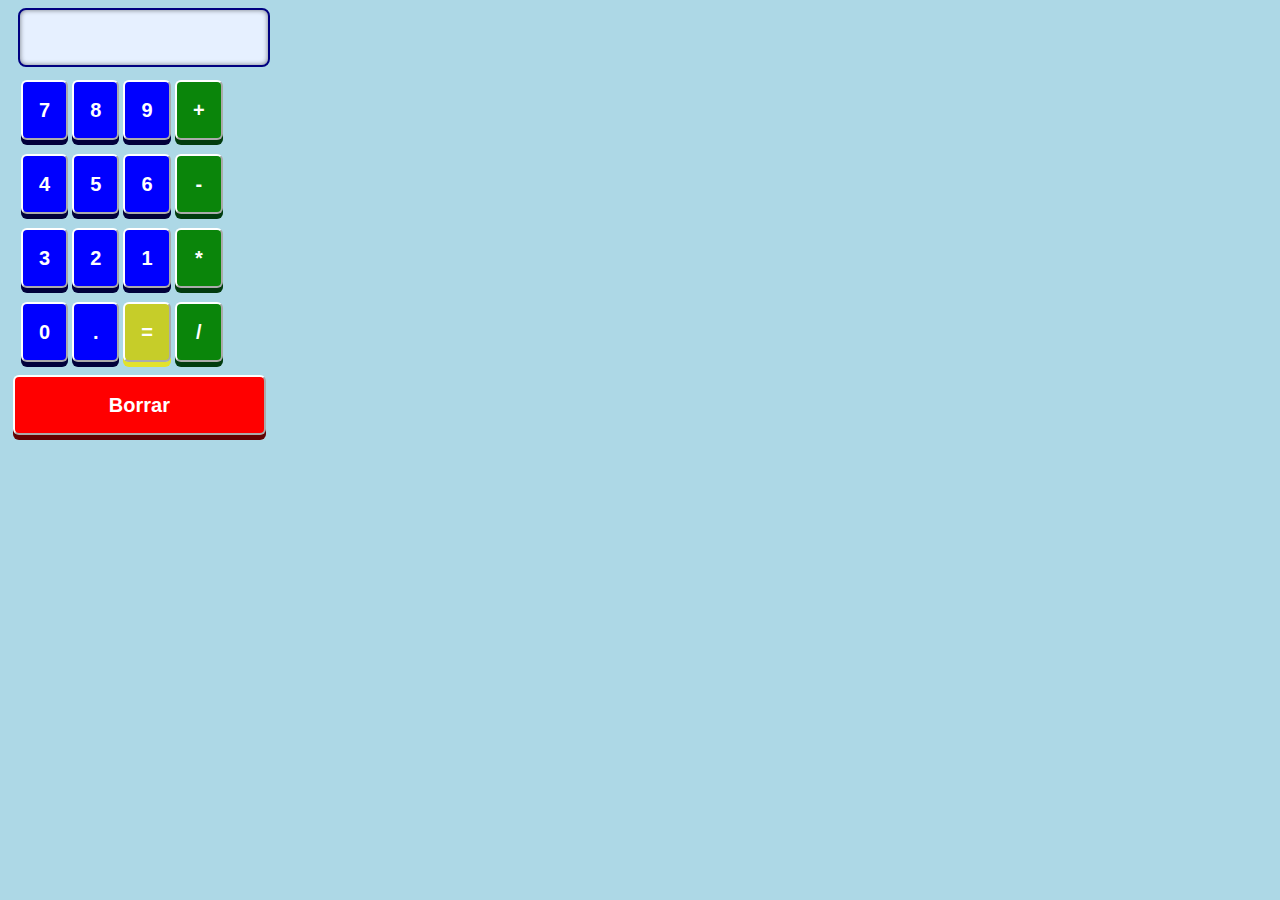
<file: diagnostico/actividad-3/index.html>
<!DOCTYPE html>
<html lang="en">
<head>
    <meta charset="UTF-8">
    <meta name="viewport" content="width=device-width, initial-scale=1.0">
    <title>CALCULADORA</title>
    <link rel="stylesheet" href="style.css">
</head>
<body>
    <input id="display" type="text" readonly class="display">

    <table>
        <tr>
            <td><button id="button7" class="button">7</button></td>
            <td><button id="button8" class="button">8</button></td>
            <td><button id="button9" class="button">9</button></td>
            <td><button id="buttonSumar" class="buttonOperacion">+</button></td>
        </tr>
        <tr>
            <td><button id="button4" class="button">4</button></td>
            <td><button id="button5" class="button">5</button></td>
            <td><button id="button6" class="button">6</button></td>
            <td><button id="buttonMenos" class="buttonOperacion">-</button></td>
        </tr>
        <tr>
            <td><button id="button3" class="button">3</button></td>
            <td><button id="button2" class="button">2</button></td>
            <td><button id="button1" class="button">1</button></td>
            <td><button id="buttonMultiplicacion" class="buttonOperacion">*</button></td>
        </tr>
        <tr>
            <td><button id="button0" class="button">0</button></td>
            <td><button id="buttonPunto" class="button">.</button></td>
            <td><button id="buttonIgual" class="buttonIgual">=</button></td>
            <td><button id="buttonDivision" class="buttonOperacion">/</button></td>
        </tr>
    </table>

    <button id="buttonBorrar" class="buttonBorrar">Borrar</button>

    <script src="refactoring_calc.js"></script>
</body>
</html>
</file>
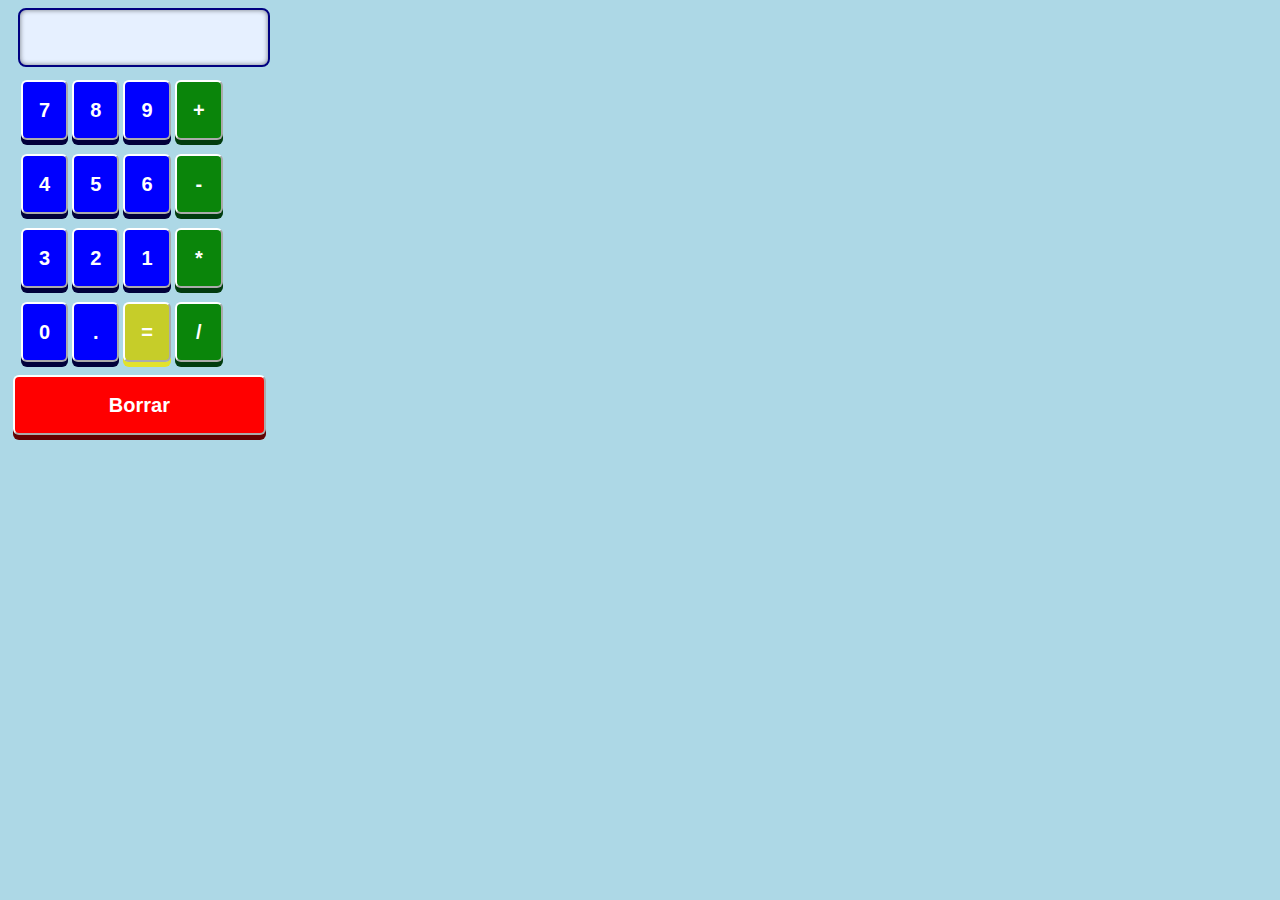
<file: diagnostico/actividad-1/calculadora.html>
<!DOCTYPE html>
<html lang="en">
    <head>
        <meta charset="UTF-8">
        <meta name="viewport" content="width=device-width, initial-scale=1.0">
        <title>CALCULADORA</title>

        <style>
            .display{
                width: 18%;
                height: 35px;
                font-size: 24px;
                text-align: right;
                padding: 10px; 
                margin-bottom: 5px; 
                margin-left: 10px;
                border-radius: 8px; 
                border: 2px solid #000080;
                background-color: #e6f0ff;
                box-shadow: inset 0 0 5px rgba(0,0,0,0.5);
            }
            
            .button{
                color: white;
                font-family: Arial, Helvetica, sans-serif;
                font-weight: bold;
                font-size: 20px;
                
                background-color:blue ;
                box-shadow: 0px 5px rgb(1, 1, 59);

                width: 100%;
                height:  60px;

                border-radius: 6px;
                border-color: white;
                margin: 5px 10px;
            }  
            
            .buttonOperacion{
                color: white;
                font-family: Arial, Helvetica, sans-serif;
                font-weight: bold;
                font-size: 20px;
                
                background-color:rgb(10, 133, 10) ;
                box-shadow: 0px 5px rgb(2, 59, 14);

                width: 100%;
                height:  60px;

                border-radius: 6px;
                border-color: white;
                margin: 5px 10px;
            }

            .buttonBorrar {
                color: white;
                font-family: Arial, Helvetica, sans-serif;
                font-weight: bold;
                font-size: 20px;
                
                background-color:red ;
                box-shadow: 0px 5px rgb(99, 3, 3);

                width: 20%;
                height:  60px;

                border-radius: 6px;
                border-color: white;
                margin: 5px 5px;
            }

            .buttonIgual{
                color: white;
                font-family: Arial, Helvetica, sans-serif;
                font-weight: bold;
                font-size: 20px;
                
                background-color:rgba(202, 202, 4, 0.836) ;
                box-shadow: 0px 5px rgb(226, 226, 44);

                width: 100%;
                height:  60px;

                border-radius: 6px;
                border-color: white;
                margin: 5px 10px;
            }

            body {
              background-color: lightblue;
            }
            h1 {
              color: navy;
            }
          </style>
    </head>

    <body>
            <td><input id = "display" type = "text" readonly class="display"></td>
    <table>
        <tr>
            <td><button id = "button7" class = "button"> 7 </button></td>
            <td><button id = "button8" class = "button"> 8 </button></td>
            <td><button id = "button9" class = "button"> 9 </button></td>
            <td><button id = "buttonSumar" class = "buttonOperacion"> + </button></td>
        </tr>
        <tr>
            <td><button id = "button4" class = "button"> 4 </button></td>
            <td><button id = "button5" class = "button"> 5 </button></td>
            <td><button id = "button6" class = "button"> 6 </button></td>
            <td> <button id = "buttonMenos" class = "buttonOperacion"> - </button></td>
        </tr>
        <tr>
            <td><button id = "button3" class = "button"> 3 </button></td>
            <td><button id = "button2" class = "button"> 2 </button></td>
            <td><button id = "button1" class = "button"> 1 </button></td>
            <td><button id = "buttonMultiplicacion" class = "buttonOperacion"> * </button></td>
        </tr>
        <tr>
            <td><button id = "button0" class = "button"> 0 </button></td>
            <td><button id = "buttonPunto" class = "button"> . </button></td>
            <td><button id = "buttonIgual" class = "buttonIgual"> = </button></td>
            <td><button id = "buttonDivision" class = "buttonOperacion"> / </button></td>
            
        </tr>
    </table>
            <td><button id = "buttonBorrar" class = "buttonBorrar"> Borrar </button></td>
    </body>

    <script>

        function presionar(valor) {
        document.getElementById("display").value += valor;
        }

        function borrar() {
        document.getElementById('display').value = '';
        }



        function calcular(tokens) {
        
        let i = 0;
        while (i < tokens.length) {
            if (tokens[i] === "*" || tokens[i] === "/") {
            let num1 = Number(tokens[i - 1]);
            let num2 = Number(tokens[i + 1]);
            let resultado = tokens[i] === "*" ? num1 * num2 : num1 / num2;
            tokens.splice(i - 1, 3, resultado.toString());
            i = 0; 
            } else {
            i++;
            }
        }


        i = 0;
        while (i < tokens.length) {
            if (tokens[i] === "+" || tokens[i] === "-") {
            let num1 = Number(tokens[i - 1]);
            let num2 = Number(tokens[i + 1]);
            let resultado = tokens[i] === "+" ? num1 + num2 : num1 - num2;
            tokens.splice(i - 1, 3, resultado.toString());
            i = 0;
            } else {
            i++;
            }
        }

        return tokens[0];
        }

        
        function resolver() {
        let expresion = document.getElementById('display').value;


        let tokens = expresion.match(/(\d+\.?\d*|\+|\-|\*|\/)/g);

        if (tokens === null) {
            document.getElementById('display').value = "Error";
            return;
        }

        let resultado = calcular(tokens);
        document.getElementById('display').value = resultado;
        }


        document.getElementById("button7").addEventListener("click", function() { presionar("7"); });
        document.getElementById("button8").addEventListener("click", function() { presionar("8"); });
        document.getElementById("button9").addEventListener("click", function() { presionar("9"); });
        document.getElementById("buttonSumar").addEventListener("click", function() { presionar("+"); });

        document.getElementById("button4").addEventListener("click", function() { presionar("4"); });
        document.getElementById("button5").addEventListener("click", function() { presionar("5"); });
        document.getElementById("button6").addEventListener("click", function() { presionar("6"); });
        document.getElementById("buttonMenos").addEventListener("click", function() { presionar("-"); });

        document.getElementById("button3").addEventListener("click", function() { presionar("3"); });
        document.getElementById("button2").addEventListener("click", function() { presionar("2"); });
        document.getElementById("button1").addEventListener("click", function() { presionar("1"); });
        document.getElementById("buttonMultiplicacion").addEventListener("click", function() { presionar("*"); });

        document.getElementById("button0").addEventListener("click", function() { presionar("0"); });
        document.getElementById("buttonPunto").addEventListener("click", function() { presionar("."); });
        document.getElementById("buttonIgual").addEventListener("click", function() { resolver(); });
        document.getElementById("buttonDivision").addEventListener("click", function() { presionar("/"); });

        document.getElementById("buttonBorrar").addEventListener("click", function() { borrar(); });

    </script>
    
</html>
</file>
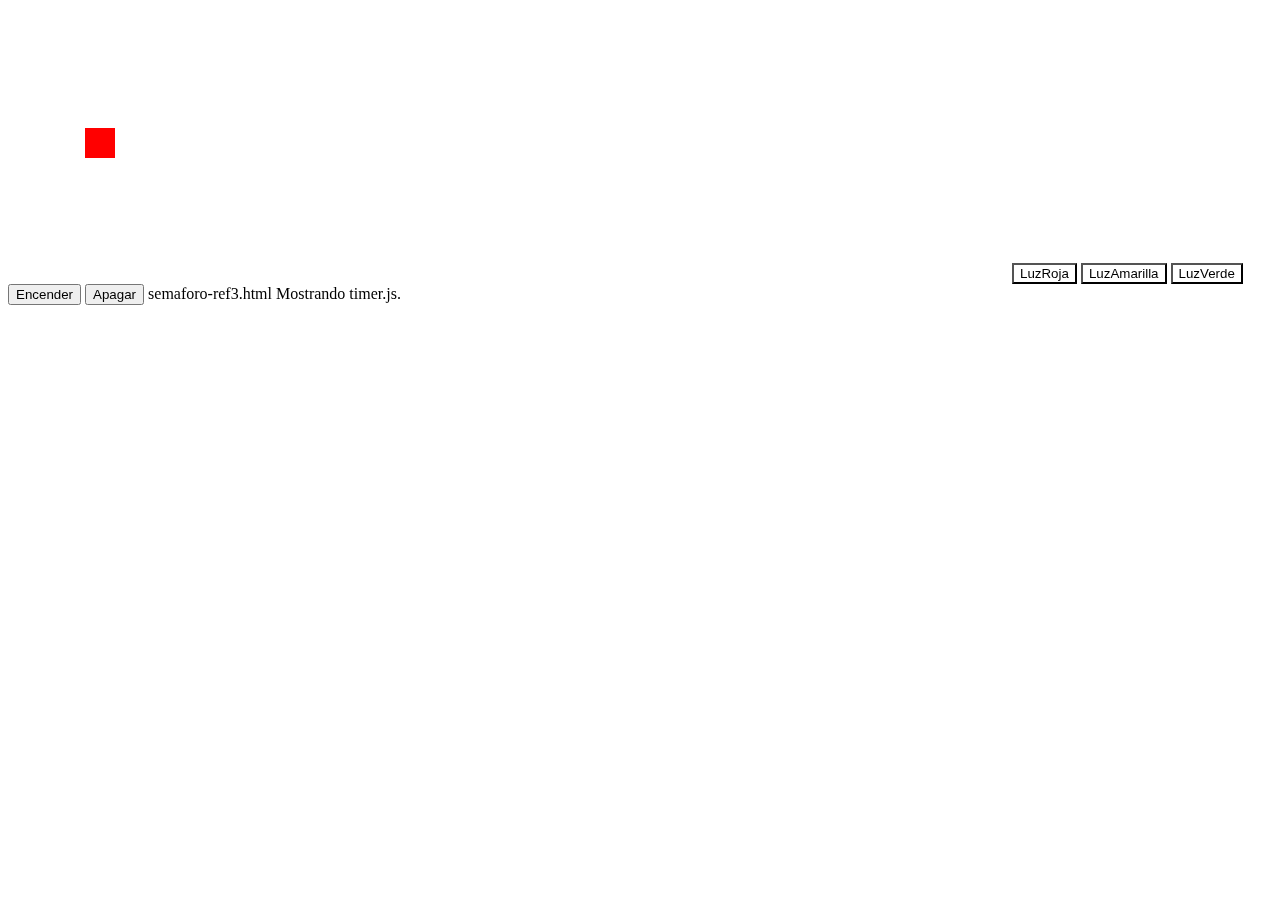
<file: poo/actividad-3/semaforo-ref3.html>
<!DOCTYPE html>
<html lang="en">

<head>
<meta charset="utf-8" />
<title></title>



<style type="text/css">

.luzroja
{
	background-color: red;
	color:white;
}

.luzamarilla
{
	background-color: yellow;
	color:black;
}

.luzverde
{
	background-color: green;
	color:white;
}

.luzapagada
{
	background-color: white;
	color:black;
}

.canvas 
{
    border:1px solid #d3d3d3;
    background-color: #f1f1f1;
}
</style>
</head>
<body>

<button id="red">LuzRoja</button>
<button id="yellow">LuzAmarilla</button>
<button id="green">LuzVerde</button>

<button id="on">Encender</button>
<button id="off">Apagar</button>



<script type="text/javascript">
	
/*Semáforo (prioridad): Desarrolle el modelo del objeto conceptual y su representación 
gráfica correspondiente (HTML/CSS/JS)*/

class SemaphoreView
{
	constructor( model )
	{
		this._model = model;
	
		this._model.addEventListener( 'changed', ()=> this.updateView() );

		this.updateView();
		
	}

	updateView()
	{
		let state = this._model.getModelState();

		document.getElementById('red').style.backgroundColor = 'white';
		document.getElementById('yellow').style.backgroundColor = 'white';
		document.getElementById('green').style.backgroundColor = 'white';

		if ( state.red )
		{
			document.getElementById('red').style.backgroundColor = 'red';
		}

		if ( state.yellow )
		{
			document.getElementById('yellow').style.backgroundColor = 'yellow';
		}

		if ( state.green )
		{
			document.getElementById('green').style.backgroundColor = 'green';
		}

	}
}

class SemaphoreModel extends EventTarget
{
	constructor()
	{
		super();

		this.timer = 0;

		this.redTime = 4;            
		this.transitionTime = 1;
		this.greenTime = 4;

		this.redLightState = null;    
		this.yellowLightState = null;
		this.greenLightState = null;

		this.isRunning = false;

		this.setShutdownState();
	}

	getModelState()         //obtener estado del modelo
	{
		let state = 
		{
			red: this.redLightState,
			yellow: this.yellowLightState,
			green: this.greenLightState
		}

		return state;
	}

	setShutdownState()                         
	{
		this.redLightState = false;
		this.yellowLightState = false;
		this.greenLightState = false;
		
		this.dispatchEvent( new CustomEvent('changed') );
	}

	setRedToGreenTransitionState()             
	{
		this.redLightState = true;
		this.yellowLightState = true;
		this.greenLightState = false;

		this.dispatchEvent( new CustomEvent('changed') );
	}

	setGreenLightState()                      
	{
		this.redLightState = false;
		this.yellowLightState = false;
		this.greenLightState = true;

		this.dispatchEvent( new CustomEvent('changed') );
	}

	setRedLightState()                           
	{
		this.redLightState = true;
		this.yellowLightState = false;
		this.greenLightState = false;

		this.dispatchEvent( new CustomEvent('changed') );
	}

	setGreenToRedTransitionState()                
	{
		this.redLightState = false;
		this.yellowLightState = true;
		this.greenLightState = true;
		this.dispatchEvent( new CustomEvent('changed') );
	}

	onTickEventHandler(event)
	{
		this.timer++;                                    //una vez que recibe el tick, incrementa el contador

		if ( this.timer >= 0 && this.timer < this.redTime )     //si el tiempo de timer es mayor a cero y menor a la de la luz roja , 
		{
			this.setRedLightState();                            //entonces se asigna el estado de la luz roja activo, la funcion setRedLightState() 
		}

		if ( this.timer >= this.redTime && this.timer < (this.redTime+this.transitionTime) )    //despues si es mayor al tiempo activo de la luz roja (4) y si el time es menor a la suma de 4+1=5 . es decir es 5 o mas, la luz pasa a ser amarilla por 1 segundo y asi...
		{
			this.setRedToGreenTransitionState();
		}

		if ( this.timer >= (this.redTime+this.transitionTime) && this.timer < (this.redTime+this.transitionTime+this.greenTime) )   
		{
			this.setGreenLightState();
		}

		if ( this.timer >= (this.redTime+this.transitionTime+this.greenTime) && this.timer <= (this.redTime+2*this.transitionTime+this.greenTime) )
		{
			this.setGreenToRedTransitionState();
		}

		if ( this.timer >= (this.redTime+2*this.transitionTime+this.greenTime) )
		{
			this.timer = 0;
		}

		console.log(this.timer);
	}

	run()
	{
		if ( !this.isRunning )
		{
			this.worker = new Worker("timer.js");
			this.worker.addEventListener('message', this.onTickEventHandler.bind(this) );
			this.isRunning = true;
		}
		else
		{
			console.log('Semaphore is running...');
		}
		
	}

	shutdown()   
	{
		if( this.isRunning )
		{
			this.worker.removeEventListener('message', this.onTickEventHandler );
			this.worker.terminate();
			this.setShutdownState();
			this.isRunning = false;
		}		
	}
}


class MovingBox 
{
    constructor(model) {
        this.model = model;
       
        this.canvas = document.createElement("canvas");
        this.canvas.width = 1000;
        this.canvas.height = 270;
        this.context = this.canvas.getContext("2d");
        document.body.insertBefore(this.canvas, document.body.childNodes[0]);

        
        this.box = {
            width: 30,
            height: 30,
            color: "red",
            x: 10,
            y: 120
        };
        
        this.interval = setInterval(() => this.update(), 10);

        // Escuchar cambios del modelo
        this.model.addEventListener('changed', () => this.stop());
    }

    stop() {
    const state = this.model.getModelState();

    if (state.red && this.interval) {
        clearInterval(this.interval);
        this.interval = null;
    }
    
    else if (!state.red && !this.interval) {
        this.interval = setInterval(() => this.update(), 2);
    }
	}


    update() {
        this.clear();
        this.box.x += 1;

        if (this.box.x > this.canvas.width) {
            this.box.x = -this.box.width;
        }

        this.draw();
    }

    clear() {
        this.context.clearRect(0, 0, this.canvas.width, this.canvas.height);
    }

    draw() {
        this.context.fillStyle = this.box.color;
        this.context.fillRect(this.box.x, this.box.y, this.box.width, this.box.height);
    }
}


function main()
{
	let semaphore = new SemaphoreModel();
	let view = new SemaphoreView(semaphore);
	let box = new MovingBox(semaphore);

	document.getElementById('on').onclick = () => semaphore.run();
	document.getElementById('off').onclick = () => semaphore.shutdown();
}

window.onload = main;
</script>
</body>
</html>
semaforo-ref3.html
Mostrando timer.js.
</file>
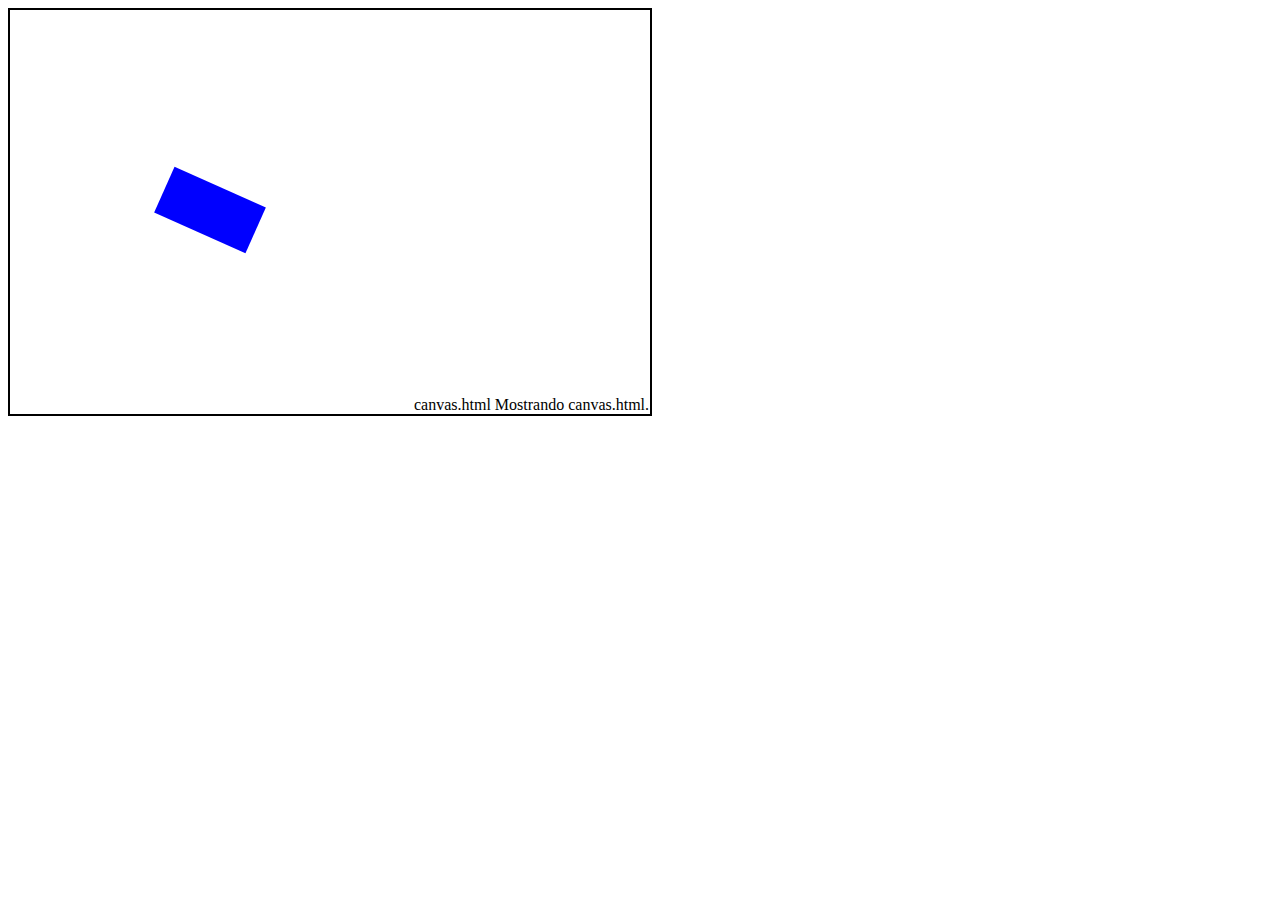
<file: poo/actividad-4/canvas.html>
<!DOCTYPE html>
<html lang="es">
<head>
    <meta charset="UTF-8">
    <title>Canvas Rectángulo</title>
    <style>
        body 
        {
            width: 50%;
            height: 50%;
            border: 2px solid black;
        }
    </style>
</head>
<body>
<script>

let canvas = document.createElement('canvas');
canvas.width = 400;
canvas.height = 400;
document.body.appendChild(canvas);

let ctx = canvas.getContext('2d');

let rect = 
{
    x: 200,
    y: 200,
    width: 100,
    height: 50,
    angle: 0
};

function clearCanvas()
{
    ctx.clearRect(0, 0, canvas.width, canvas.height);
}

function drawRectangle()
{
    clearCanvas();
    ctx.save();
    ctx.translate(rect.x, rect.y);
    ctx.rotate(rect.angle);
    ctx.fillStyle = 'blue';
    ctx.fillRect(-rect.width / 2, -rect.height / 2, rect.width, rect.height);
    ctx.restore();
}


function rotateRect(radians)
{
    rect.angle += radians;
    drawRectangle();
}

function moveRectVertical(dy)
{
    rect.y += dy;
    drawRectangle();
}

function moveRectHorizontal(dx)
{
    rect.x += dx;
    drawRectangle();
}

function update()
{
    rotateRect(0.01);
}

function main()
{
    drawRectangle();
    setInterval( update, 16 );
}

window.onload = main;

</script>
</body>
</html>
canvas.html
Mostrando canvas.html.
</file>
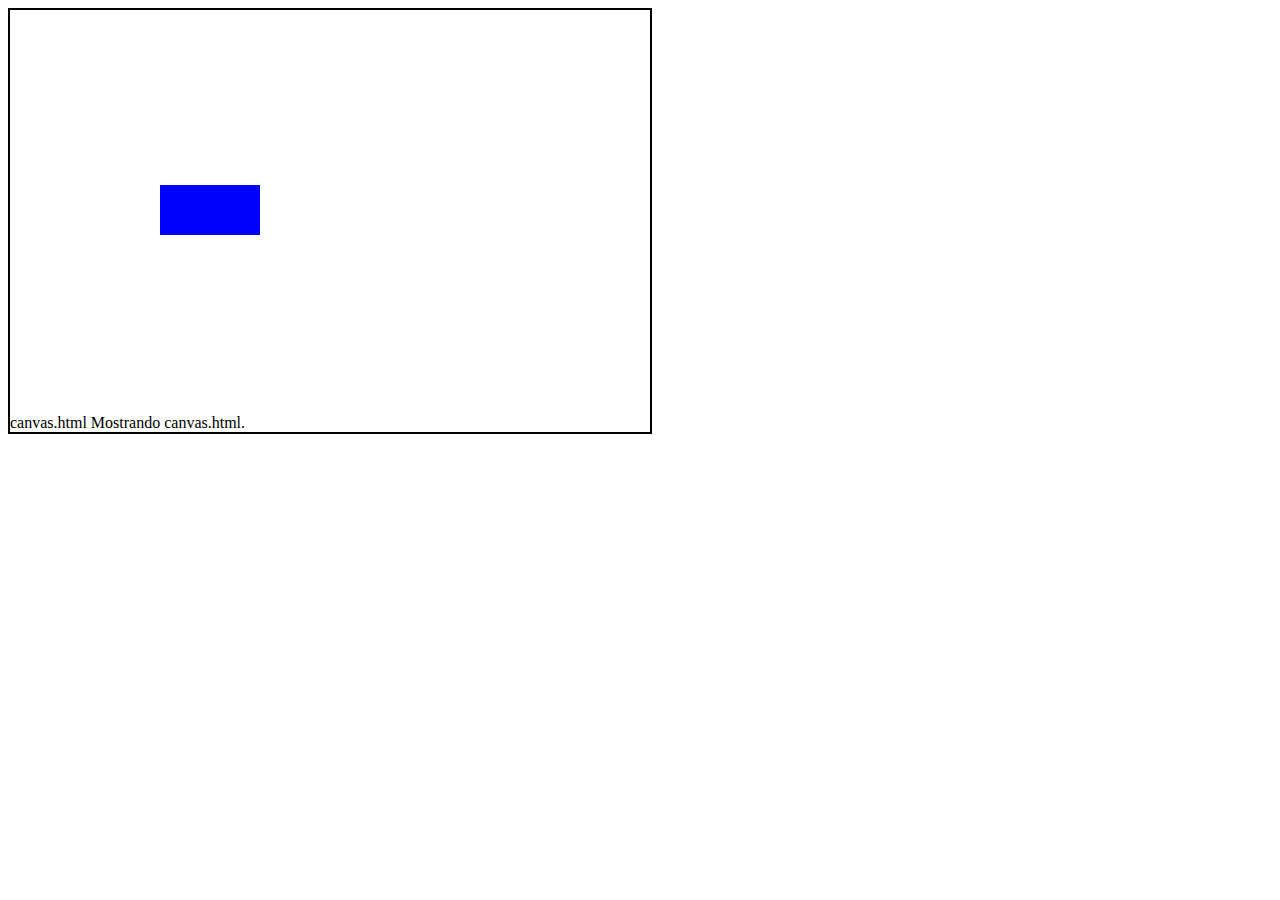
<file: poo/actividad-4/rectangleRef-1.html>
<!DOCTYPE html>
<html lang="es">
<head>
    <meta charset="UTF-8">
    <title>Canvas Rectángulo</title>
    <style>
        body 
        {
            width: 50%;
            height: 50%;
            border: 2px solid black;
        }
    </style>
</head>
<body>
<script>

let canvas = document.createElement('canvas');
canvas.width = 600;
canvas.height = 400;
document.body.appendChild(canvas);

let ctx = canvas.getContext('2d');



class Rectangle 
{
    constructor()
    {
        this.x = 200;
        this.y = 200;
        this.width = 100;
        this.height = 50;
        this.angle = 0
    }

    clearCanvas()
    {
        ctx.clearRect(0, 0, canvas.width, canvas.height);
    }

    draw()
    {
        this.clearCanvas();
        ctx.save();
        ctx.translate(this.x, this.y);
        ctx.rotate(this.angle);
        ctx.fillStyle = 'blue';
        ctx.fillRect(-this.width / 2, -this.height / 2, this.width, this.height);
        ctx.restore();
    }

    rotate(radians)
    {
        this.angle -= radians;
        this.draw();
    }

    

    moveVertical(dy)
    {
        this.y += dy;
        this.draw();
    }

    moveHorizontal(dx)
    {
        this.x += dx;
        this.draw();
    }

  /*  update()
    {
        this.rotate(0.01);
    }*/
};

function main()
{
    let rect = new Rectangle();
    rect.draw();
   setInterval(rect.update.bind(rect), 16);

}

window.onload = main;

</script>
</body>
</html>
canvas.html
Mostrando canvas.html.
</file>
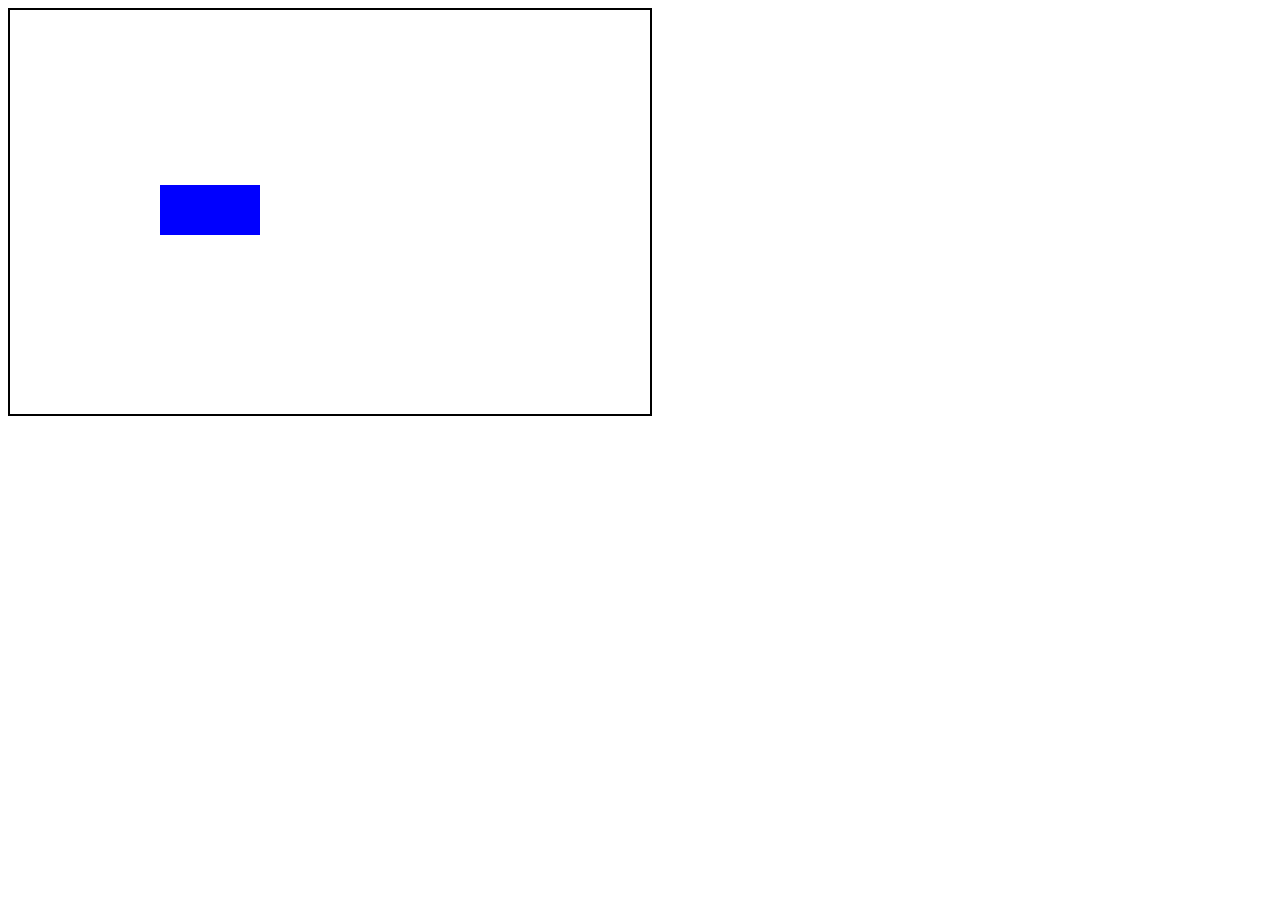
<file: poo/actividad-4/rectangleRef-2.html>
<!DOCTYPE html>
<html lang="es">
<head>
    <meta charset="UTF-8">
    <title>Canvas Rectángulo</title>
    <style>
        body {
            width: 50%;
            height: 50%;
            border: 2px solid black;
        }
    </style>
</head>
<body>
<script>
let canvas = document.createElement('canvas');
canvas.width = 510;
canvas.height = 400;
document.body.appendChild(canvas);

let ctx = canvas.getContext('2d');

class Rectangle 
{
    constructor() 
    {
        this.x = 200;
        this.y = 200;
        this.width = 100;
        this.height = 50;
        this.angle = 0;
    }

    clearCanvas() 
    {
        ctx.clearRect(0, 0, canvas.width, canvas.height);
    }

    draw() 
    {
        this.clearCanvas();
        ctx.save();
        ctx.translate(this.x, this.y);
        ctx.rotate(this.angle);
        ctx.fillStyle = 'blue';
        ctx.fillRect(-this.width / 2, -this.height / 2, this.width, this.height);
        ctx.restore();
    }

    rotateLeft(radians) 
    {
        this.angle -= radians;
        this.draw();
    }

    rotateRight(radians) 
    {
        this.angle += radians;
        this.draw();
    }

    /*moveVertical(dy) 
    {
        this.y += dy;
        this.draw();
    }*/

    advance() 
    {
        this.x += Math.cos(this.angle);
        this.y += Math.sin(this.angle);
        this.draw();
    }

    back() 
    {
        this.x -= Math.cos(this.angle);
        this.y -= Math.sin(this.angle);
        this.draw();
    }

 /*   moveHorizontal() 
    {
        this.x += dx;
        this.draw();
    }*/

 /*   update() 
    {
        this.rotateRight(0.01);
    } */
}


class RectangleController 
{
    constructor(rectangle) 
    {
        this.rectangle = rectangle;
        this.keyDownHandler = this.keyDownHandler.bind(this);

        document.addEventListener("keydown", this.keyDownHandler, false);
    }

    keyDownHandler(event) 
    {
        
        switch (event.keyCode) {
            case 38: 
                this.rectangle.advance();
                break;
            case 40: 
                this.rectangle.back();
                break;
            case 37:
                this.rectangle.rotateLeft(0.1);
                break;
            case 39: 
                this.rectangle.rotateRight(0.1);
                break;
        }
    }
}

function main() 
{
    let rect = new Rectangle();
    rect.draw();

    let controller = new RectangleController(rect);

    // setInterval(rect.update.bind(rect), 16);
}

window.onload = main;
</script>
</body>
</html>
</file>
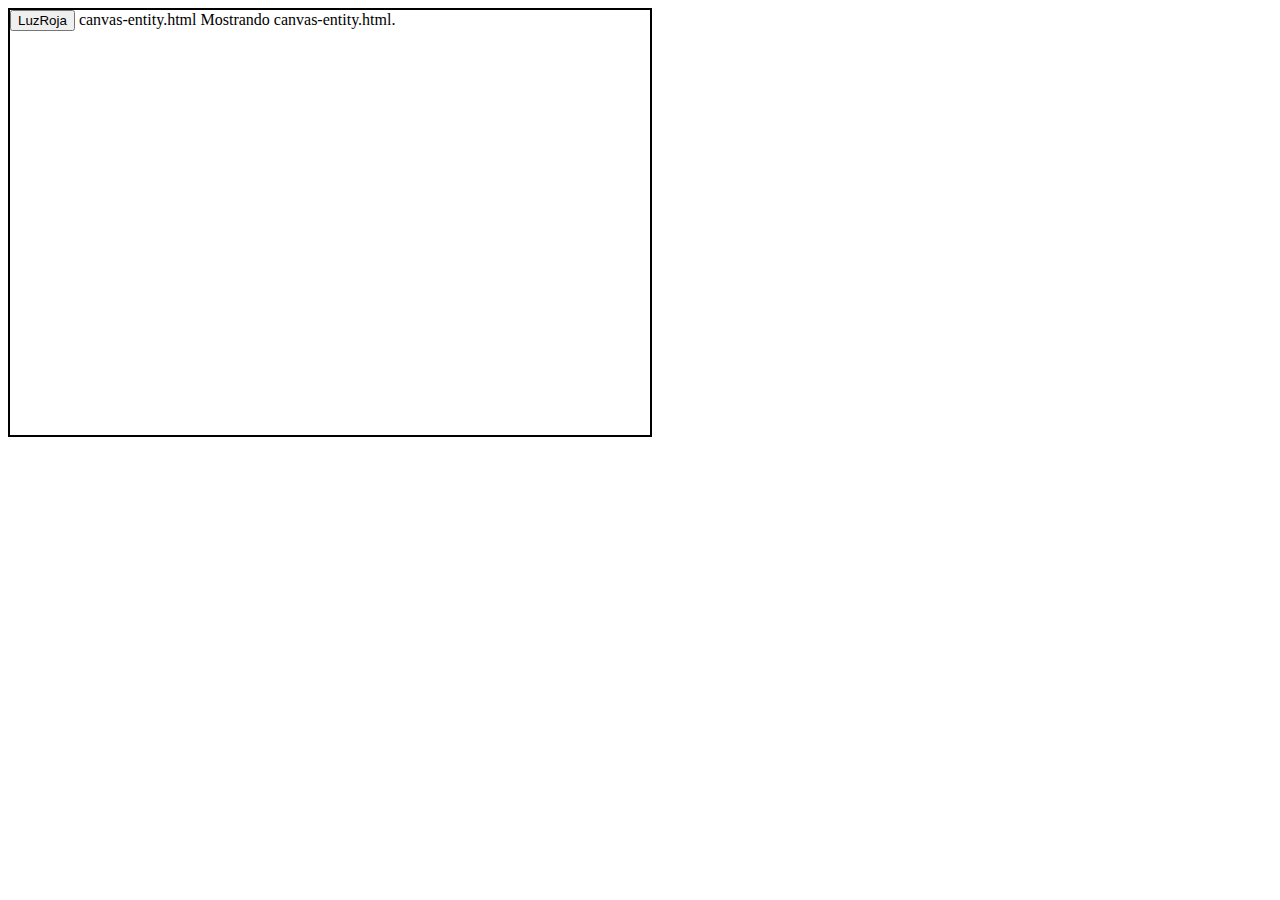
<file: poo/actividad-5/canvas-entity.html>
<!DOCTYPE html>
<html lang="es">
<head>
    <meta charset="UTF-8">
    <title>Canvas Rectángulo</title>
    <style>
        body 
        {
            width: 50%;
            height: 50%;
            border: 2px solid black;
        }
    </style>


</head>
<body>
    <button id="red">LuzRoja</button>
<script>
class Rectangle
{
    constructor(x,y,w,h)
    {
        this.x = x;
        this.y = y;
        this.width = w;
        this.height = h;
        this.angle = 0;
    }

    move()
    {
        const controller = new MevementController();
        controller.draw();
    }
};

class Circle 
{
    constructor(x,y,r)
    {
        this.x = x;
        this.y = y;
        this.radio = r ;
    }
    
    getInformation()
    {

    }

    move()
    {
        const controller = new MevementController();
        controller.draw();
    }


};


class MovementController
{
    constructor()
    {

    }
    rotate( value )
    {
        this.angle = value;
    }

    draw(ctx)
    {
        ctx.save();
        ctx.translate(this.x, this.y);
        ctx.rotate(this.angle);
        ctx.fillStyle = 'blue';
        ctx.fillRect(-this.width / 2, -this.height / 2, this.width, this.height);
        ctx.restore();
    }
}

class GameEngineRenderer
{
    constructor( canvasInstance )
    {
        this.canvas = canvasInstance;
        this.ctx = this.canvas.getContext('2d');
        this.objects = new Map();
    }

    addObject( id, object )
    {
        this.objects.set(id, object);
    }

    getObject(id)
    {
        return this.objects.get(id);
    }

    render()
    {
        //Limpieza
        this.ctx.clearRect(0, 0, this.canvas.width, this.canvas.height);

        //Dibujado
        for (const item of this.objects.values() )
        {
            item.draw(this.ctx);
        }
    }
}


function main()
{
    let canvas = document.createElement('canvas');
    canvas.width = 400;
    canvas.height = 400;
    document.body.appendChild(canvas);

    let renderer = new GameEngineRenderer(canvas);

    renderer.addObject( 'a', new Rectangle(100,100,150,50) );
    renderer.addObject( 'b', new Rectangle(300,300,75,25) );

    renderer.getObject('a').rotate( Math.PI / 3 );
    renderer.getObject('b').rotate( Math.PI / 4 );

    setInterval( renderer.render.bind(renderer), 16 );
}

window.onload = main;

</script>
</body>
</html>
canvas-entity.html
Mostrando canvas-entity.html.
</file>
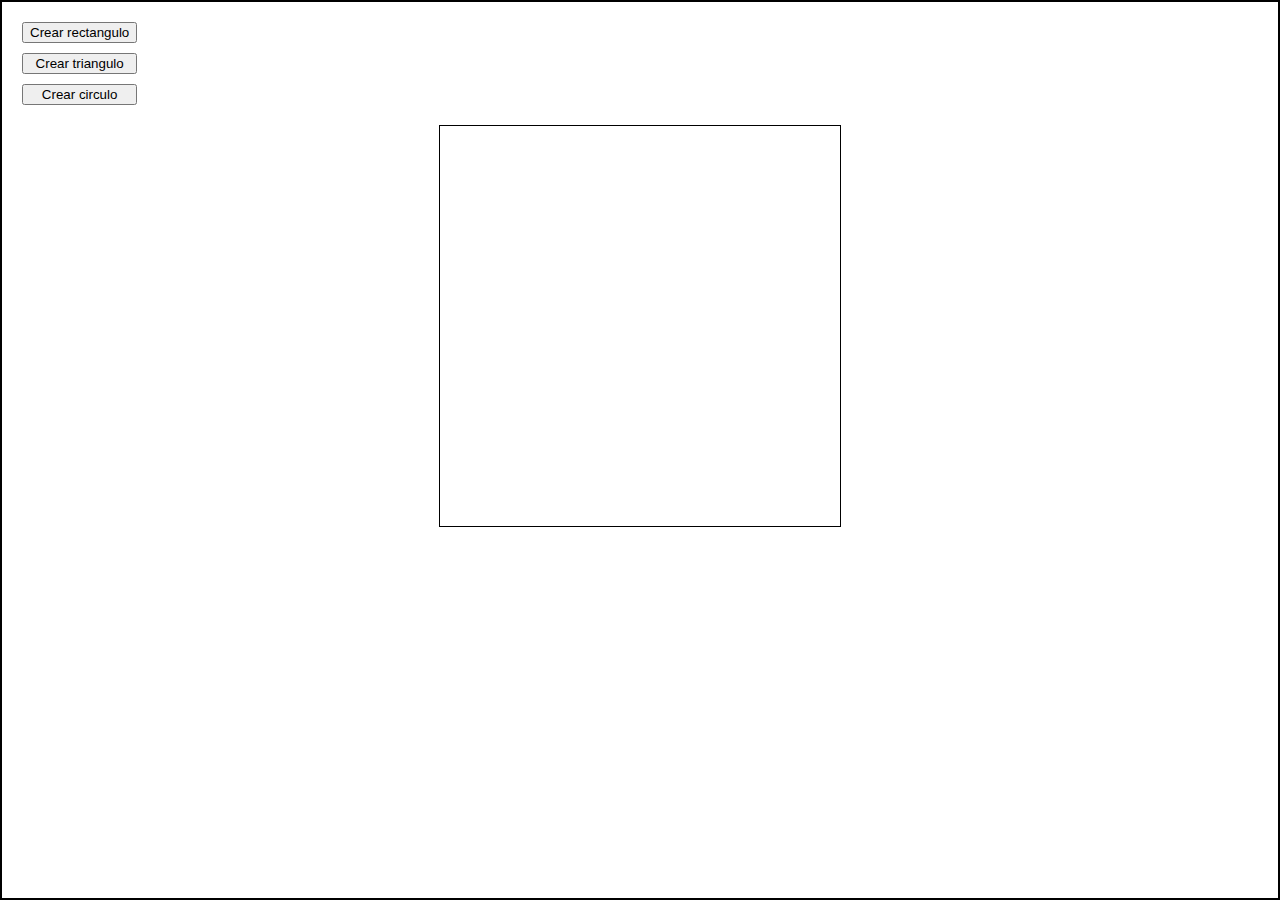
<file: poo/actividad-5/desdeCero.html>
<!DOCTYPE html>
<html lang="en">
<head>
    <meta charset="UTF-8">
    <meta name="viewport" content="width=device-width, initial-scale=1.0">
    <title>Document</title>
    <style>
        body 
        {
            display: flex;
            flex-direction: row; /* Distribuye horizontalmente */
            align-items: flex-start;
            gap: 40px; /* Espacio entre botones y canvas */
            border: 2px solid black;
            padding: 20px;
            height: 100vh;
            margin: 0;
            box-sizing: border-box;
        }

        #buttons 
        {
            display: flex;
            flex-direction: column; /* Botones uno debajo del otro */
            gap: 10px;
        }

        canvas 
        {
            border: 1px solid rgb(0, 0, 0);
            margin: 0 auto;
        }

        
        body 
        {
            display: flex;
            flex-direction: column;
            align-items: column;
            gap: 20px;
            border: 2px solid black;
            padding: 20px;
        }



    </style>
</head>

<body>
    <div id="buttons">
        <button id="rectangulo">Crear rectangulo</button>
        <button id="triangulo">Crear triangulo</button>
        <button id="circulo">Crear circulo</button>
    </div>

    
    <canvas id="canvas" width="400" height="400"></canvas>

<script>
    
    let canvas = document.getElementById('canvas');
    let ctx = canvas.getContext('2d');

    

</script>

</body>
</html>
</file>
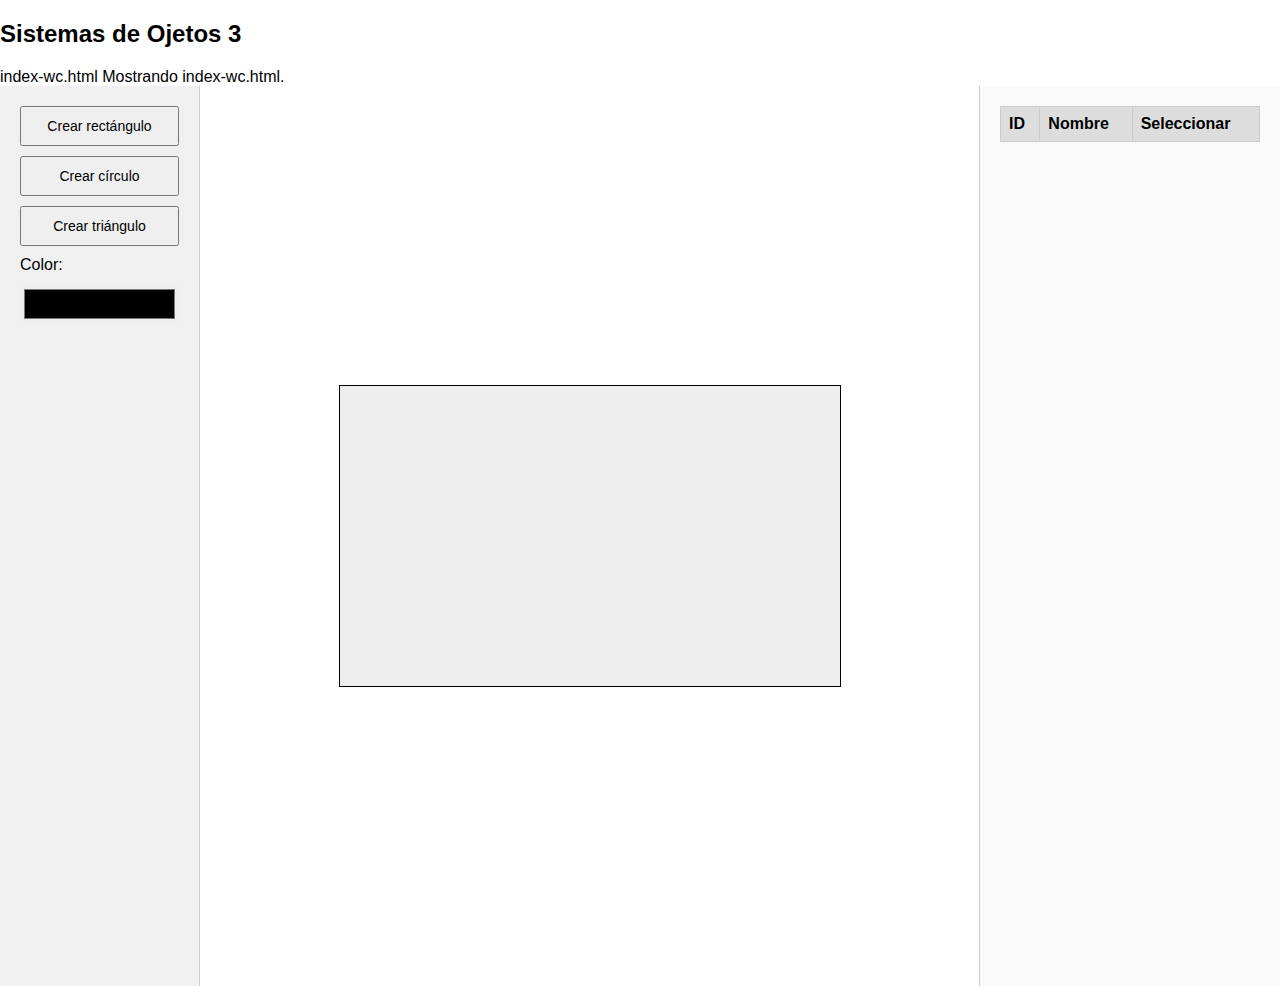
<file: poo/actividad-5/index-Object-lll.html>
<!DOCTYPE html>
<html lang="es">
<head>
  <meta charset="UTF-8">
  <title>Prototipo de Aplicación de Figuras</title>
<style>
 body
 {
    margin: 0;
    font-family: Arial, sans-serif;
    height: 100vh;
 }
</style>
</head>
<body>
  <h2>Sistemas de Ojetos 3</h2>
<script type="text/javascript">

class ApplicationUI extends HTMLElement 
{
    constructor() 
    {
        super();
        const shadow = this.attachShadow({ mode: 'closed' });

        // ==== Styles ====
        const style = document.createElement('style');
        style.textContent = `
          :host {
            display: flex;
            height: 100vh;
            font-family: Arial, sans-serif;
          }

          .sidebar {
            width: 200px;
            background-color: #f0f0f0;
            padding: 20px;
            box-sizing: border-box;
            display: flex;
            flex-direction: column;
            gap: 10px;
            border-right: 1px solid #ccc;
          }

          .sidebar button {
            padding: 10px;
            font-size: 14px;
            cursor: pointer;
          }

          .sidebar input[type="color"] {
            width: 100%;
            height: 40px;
            border: none;
            cursor: pointer;
          }

          .canvas-container {
            flex: 1;
            display: flex;
            justify-content: center;
            align-items: center;
            background-color: #ffffff;
            border-right: 1px solid #ccc;
          }

          canvas {
            border: 1px solid #000;
            width: 500px;
            height: 300px;
            background-color: #eee;
          }

          .table-panel {
            width: 300px;
            padding: 20px;
            box-sizing: border-box;
            background-color: #fafafa;
          }

          table {
            width: 100%;
            border-collapse: collapse;
          }

          th, td {
            padding: 8px;
            border: 1px solid #ccc;
            text-align: left;
          }

          th {
            background-color: #ddd;
          }

          td input[type="radio"] {
            display: block;
            margin: auto;
          }
        `;

        // ==== Container ====
        const container = document.createElement('div');
        container.style.display = 'flex';
        container.style.flex = '1';

        // ==== Sidebar ====
        const sidebar = document.createElement('div');
        sidebar.className = 'sidebar';

        this.btnRect = document.createElement('button');
        this.btnRect.textContent = 'Crear rectángulo';

        this.btnCircle = document.createElement('button');
        this.btnCircle.textContent = 'Crear círculo';

        this.btnTriangle = document.createElement('button');
        this.btnTriangle.textContent = 'Crear triángulo';

        const colorLabel = document.createElement('label');
        colorLabel.setAttribute('for', 'colorPicker');
        colorLabel.textContent = 'Color:';

        this.colorInput = document.createElement('input');
        this.colorInput.type = 'color';
        this.colorInput.id = 'colorPicker';
        this.colorInput.name = 'colorPicker';

        sidebar.appendChild(this.btnRect);
        sidebar.appendChild(this.btnCircle);
        sidebar.appendChild(this.btnTriangle);
        sidebar.appendChild(colorLabel);
        sidebar.appendChild(this.colorInput);

        // ==== Canvas Container ====
        const canvasContainer = document.createElement('div');
        canvasContainer.className = 'canvas-container';

        this.canvas = document.createElement('canvas');
        canvasContainer.appendChild(this.canvas);

        // ==== Table Panel ====
        const tablePanel = document.createElement('div');
        tablePanel.className = 'table-panel';

        this.table = document.createElement('table');
        const thead = document.createElement('thead');
        const trHead = document.createElement('tr');

        const thId = document.createElement('th');
        thId.textContent = 'ID';
        const thName = document.createElement('th');
        thName.textContent = 'Nombre';
        const thSelect = document.createElement('th');
        thSelect.textContent = 'Seleccionar';

        trHead.appendChild(thId);
        trHead.appendChild(thName);
        trHead.appendChild(thSelect);
        thead.appendChild(trHead);
        this.table.appendChild(thead);

        const tbody = document.createElement('tbody');
        this.tbody = tbody;

        // Ejemplo de fila
       /* const exampleRow = document.createElement('tr');
        const tdId = document.createElement('td');
        tdId.textContent = '1';

        const tdName = document.createElement('td');
        tdName.textContent = 'Rectángulo';

        const tdRadio = document.createElement('td');
        const radio = document.createElement('input');
        radio.type = 'radio';
        radio.name = 'figuraSeleccionada';
        tdRadio.appendChild(radio);

        exampleRow.appendChild(tdId);
        exampleRow.appendChild(tdName);
        exampleRow.appendChild(tdRadio);
        tbody.appendChild(exampleRow);*/

        this.table.appendChild(tbody);
        tablePanel.appendChild(this.table);

       
        // ==== Assemble ====
        container.appendChild(sidebar);
        container.appendChild(canvasContainer);
        container.appendChild(tablePanel);

        shadow.appendChild(style);
        shadow.appendChild(container);

        //-------------------------------Event management-------
        this.btnRect.onclick = () =>
        {
            //console.log('click on btnRect');
            this.dispatchEvent( new CustomEvent('createRectangleRequest') );
        }

        this.btnCircle.onclick = () =>
        {
          
            this.dispatchEvent( new CustomEvent('createCircleRequest') );
        }

        this.btnTriangle.onclick = () =>
        {
          
            this.dispatchEvent( new CustomEvent('createTriangleRequest') );
        }
      }

      addFigureRow(id, tipo) 
        {
          const row = document.createElement('tr');

          const tdId = document.createElement('td');
          tdId.textContent = id;

          const tdTipo = document.createElement('td');
          tdTipo.textContent = tipo;

          const tdRadio = document.createElement('td');
          const radio = document.createElement('input');
          radio.type = 'radio';
          radio.name = 'figuraSeleccionada';
          radio.addEventListener('change', () => {
            this.dispatchEvent(new CustomEvent('figureSelected', {
              detail: { id }
            }));
          });

          tdRadio.appendChild(radio);
          row.appendChild(tdId);
          row.appendChild(tdTipo);
          row.appendChild(tdRadio);
          this.tbody.appendChild(row);
        };


    static getDispatchedEvents()
    {
        return ['createRectangleRequest', 'createCircleRequest', 'createTriangleRequest'];
    }


    getDrawingContext2D()
    {
       return this.canvas.getContext("2d");
    }

    getFormData()
    {
        let dataObject =
        {
            color: this.colorInput.value,
            selectedFigure: null
        };

        return dataObject;
    }

}

customElements.define('applicationui-wc', ApplicationUI );



class ApplicationModel extends EventTarget
{
    constructor()
    {
        super();
        this.objects = new Map();
    }

    addObject( id, object )
    {
        this.objects.set(id, object);
        this.dispatchEvent( new CustomEvent('modelchanged') );
    }

    getObject(id)
    {
        return this.objects.get(id);
    }

    getObjectIterator()
    {
        return this.objects.values();
    }
}

class Rectangle
{
    constructor(x,y,w,h,color)
    {
        this.x = x;
        this.y = y;
        this.width = w;
        this.height = h;
        this.angle = 0;
        this.color = color;
    }

    draw(ctx)
    {
        ctx.save();
        ctx.translate(this.x, this.y);
        ctx.rotate(this.angle);
        ctx.fillStyle = this.color;
        ctx.fillRect(-this.width / 2, -this.height / 2, this.width, this.height);
        ctx.restore();
    }
}


class Circle 
{
    constructor(x,y,r,color)
    {
        this.x = x;
        this.y = y;
        this.radio = r;
        this.color = color;
    }

    draw(ctx)
    {
        ctx.save();
        ctx.beginPath();
        ctx.arc(this.x, this.y, this.radio, 0, Math.PI * 2);
        ctx.fillStyle = this.color;
        ctx.fill();
        ctx.restore();
    }
}

class Triangle
{
  constructor(x1,x2,x3,y1,y2,y3,x,y,color)
  {
    this.x = x;
    this.y = y;
    this.x1 = x1;
    this.x2 = x2;
    this.x3 = x3;
    this.y1 = y1;
    this.y2 = y2;
    this.y3 = y3;
    this.color = color;
  }

  draw(ctx)
  {
    ctx.save();
    ctx.beginPath();
    ctx.moveTo(this.x1, this.y1);
    ctx.lineTo(this.x2, this.y2);
    ctx.lineTo(this.x3, this.y3);
    ctx.closePath();
    ctx.fillStyle = this.color;
    ctx.fill();
    ctx.restore();
  }
}



class ApplicationController
{
    constructor( view, model )
    {
        this.view = view;
        this.model = model;

        this.ctx = this.view.getDrawingContext2D();

        this.moveHandler = null; 

    }

    init()
    {
        this.model.addEventListener('modelchanged', this.onModelChanged.bind(this) );
        this.view.addEventListener('createRectangleRequest', this.onCreateRectangleButtonClick.bind(this) );
        this.view.addEventListener('createCircleRequest', this.onCreateCircleButtonClick.bind(this) );
        this.view.addEventListener('createTriangleRequest', this.onCreateTriangleButtonClick.bind(this) );
      
        this.view.addEventListener('figureSelected', (e) => {
        const id = e.detail.id;

      
        if (this.moveHandler) {
          this.moveHandler.destroy();
        }

        
        this.moveHandler = new MoveObject(id, this.model);
        });

      } 

    /*release()
    {
        //this.view.removeEventListener()
    }*/

    //Estrategia 1: Procesar eventos de notificación del modelo
    onModelChanged(event)
    {
        //Clear
        this.ctx.clearRect(0, 0, this.view.canvas.width, this.view.canvas.height);

        //Drawing
        for( let object of this.model.getObjectIterator() )
        {
            object.draw( this.ctx );
        }
    }

    //Manejadores de eventos producidos desde la UI
    onCreateRectangleButtonClick(event)
    {
        
        let id = prompt('Ingrese ID:');
        let width = prompt('Ingrese ancho:');
        let height = prompt('Ingrese alto:');
        let x = prompt('Ingrese x:');
        let y = prompt('Ingrese y:');

        //Datos pedidos a la interfaz
        let color = this.view.getFormData().color;

        //Acceso al modelo
        let new_figure = new Rectangle(x,y,width,height,color);
        this.model.addObject(id, new_figure);

        this.view.addFigureRow(id, 'Rectangulo');

    }

    onCreateCircleButtonClick(event)
    {
      let id = prompt('Ingrese ID:');
      let radio = prompt('Ingrese radio:');
      let x = prompt('Ingrese x:');
      let y = prompt('Ingrese y:');

      let color = this.view.getFormData().color;

      let new_figure = new Circle(x,y,radio,color);
      this.model.addObject(id, new_figure);

      this.view.addFigureRow(id, 'Circulo');

    }

    onCreateTriangleButtonClick(event)
    {
      let id = prompt('Ingrese ID:');
        let x1 = prompt('Ingrese coordenada en x1:');
        let y1 = prompt('Ingrese coordenada en y1:');
        let x2 = prompt('Ingrese coordenada en x2:');
        let y2 = prompt('Ingrese coordenada en y2:');
        let x3 = prompt('Ingrese coordenada en x3:');
        let y3 = prompt('Ingrese coordenada en y3:');
        let x = prompt('Ingrese x:');
        let y = prompt('Ingrese y:');

        let color = this.view.getFormData().color;

        let new_figure = new Triangle(x1,y1,x2,y2,x3,y3,x,y,color);
        this.model.addObject(id, new_figure);

        this.view.addFigureRow(id, 'Triangulo');

    }
}

class MoveObject {
  constructor(id, model) {
    this.model = model;
    this.selectedObject = this.model.getObject(id);
    this.keyDownHandler = this.keyDownHandler.bind(this);

    document.addEventListener("keydown", this.keyDownHandler);
  }

  keyDownHandler(event) {
    if (!this.selectedObject) return;

    const paso = 5;

    switch (event.key) {
      case 'ArrowUp':
        this.selectedObject.y -= paso;
        break;
      case 'ArrowDown':
        this.selectedObject.y += paso;
        break;
      case 'ArrowLeft':
        this.selectedObject.x -= paso;
        break;
      case 'ArrowRight':
        this.selectedObject.x += paso;
        break;
    }

    
    this.model.dispatchEvent(new CustomEvent('modelchanged'));
  }

  destroy() {
    document.removeEventListener("keydown", this.keyDownHandler);
  }
}




function main()
{
     let model = new ApplicationModel();
     let ui = new ApplicationUI();
     let controller = new ApplicationController(ui, model);

     controller.init();

     document.body.appendChild(ui);
}

window.onload = main;
// la cague ,porque se movia. ahora tengoo que lograr que vuelva a moverse la figura y no deje rastro. y que se mueve para todos lados no solo hacia adelante
</script>
</html>
index-wc.html
Mostrando index-wc.html.
</file>
<file: diagnostico/actividad-3/style.css>
body {
    background-color: lightblue;
}
h1 {
    color: navy;
}

.display {
    width: 18%;
    height: 35px;
    font-size: 24px;
    text-align: right;
    padding: 10px;
    margin-bottom: 5px;
    margin-left: 10px;
    border-radius: 8px;
    border: 2px solid #000080;
    background-color: #e6f0ff;
    box-shadow: inset 0 0 5px rgba(0, 0, 0, 0.5);
}

.button, .buttonOperacion, .buttonBorrar, .buttonIgual {
    color: white;
    font-family: Arial, Helvetica, sans-serif;
    font-weight: bold;
    font-size: 20px;
    width: 100%;
    height: 60px;
    border-radius: 6px;
    border-color: white;
    margin: 5px 10px;
}

.button {
    background-color: blue;
    box-shadow: 0px 5px rgb(1, 1, 59);
}

.buttonOperacion {
    background-color: rgb(10, 133, 10);
    box-shadow: 0px 5px rgb(2, 59, 14);
}

.buttonBorrar {
    width: 20%;
    margin: 5px 5px;
    background-color: red;
    box-shadow: 0px 5px rgb(99, 3, 3);
}

.buttonIgual {
    background-color: rgba(202, 202, 4, 0.836);
    box-shadow: 0px 5px rgb(226, 226, 44);
}
</file>
